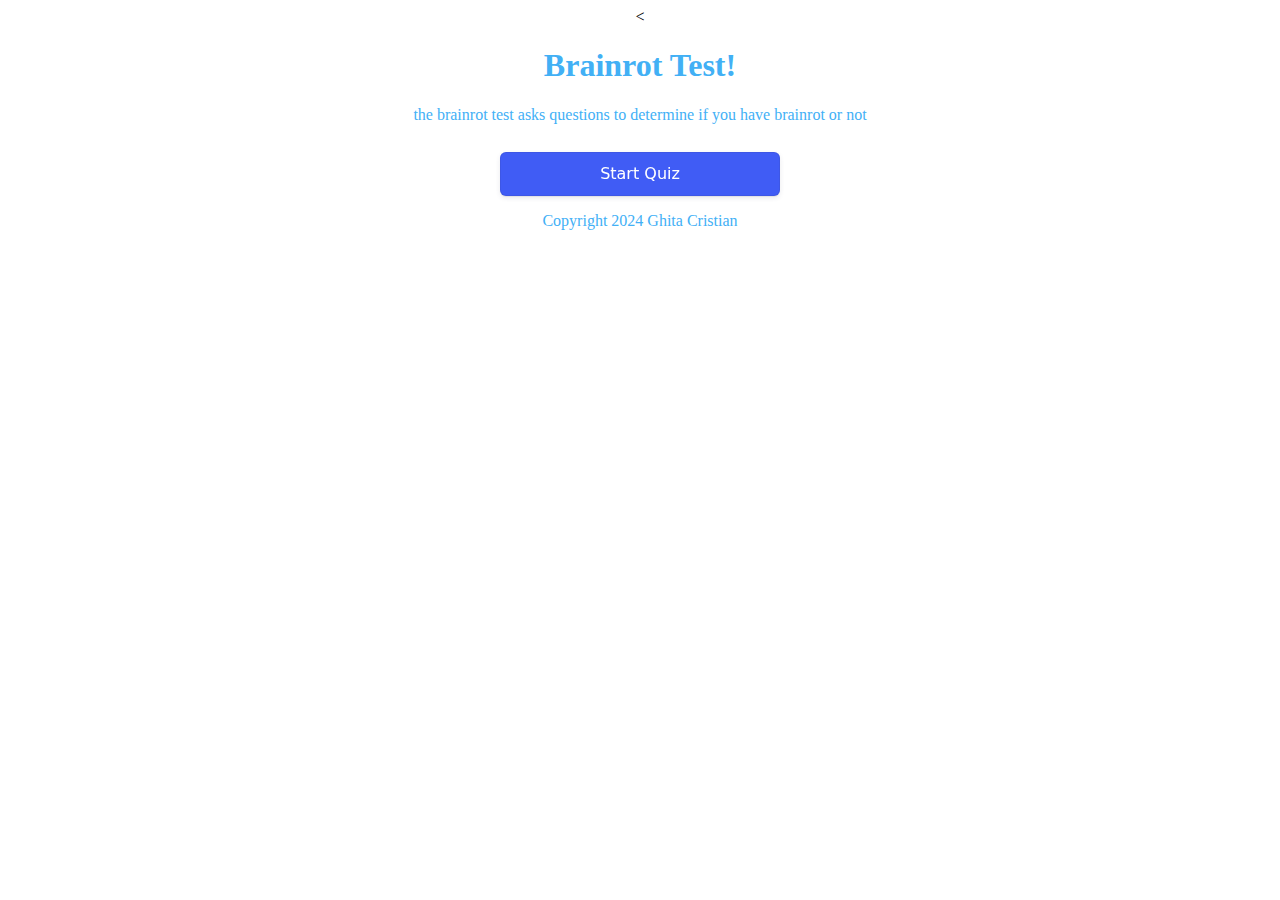
<file: index.html>
<!DOCTYPE html>
<html>
  <meta name="viewport" content="width=device-width, initial-scale=1.0">
  <body>
    <link rel="icon" type="image/x-icon" href="/skibidi.ico"><
                                                               
    <title>😄 Brainrot Test skibidi</title>
    <h1 id="coi">Brainrot Test!</h1>
    <p> the brainrot test asks questions to determine if you have brainrot or not</p>
    <button id="start">Start Quiz </button>
    <p>Copyright 2024 Ghita Cristian</p>
    <script src="main.js"></script>
    <link rel="manifest" href="manifest.json" />
      <link rel="stylesheet" href="style.css">
  </body>
</html>
</file>
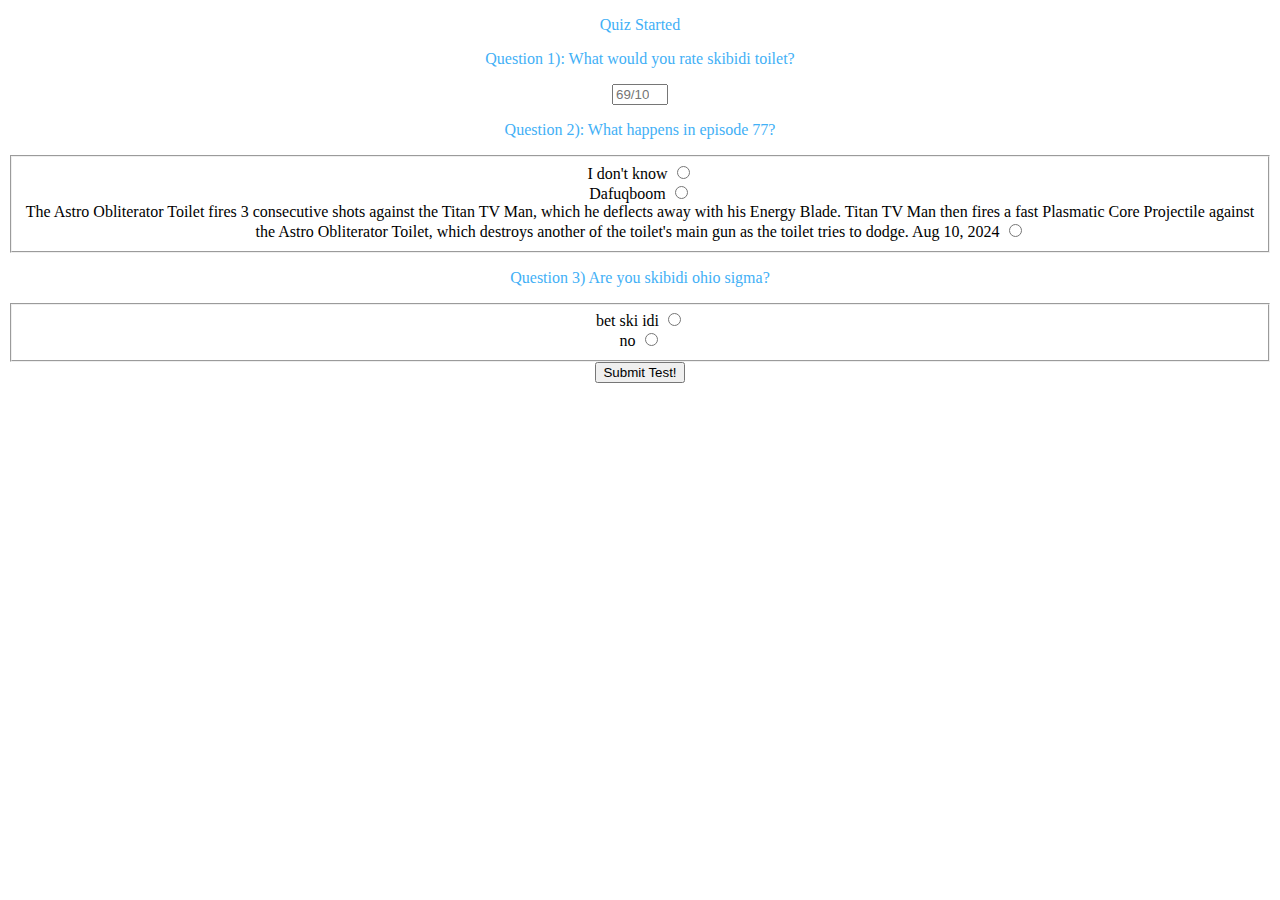
<file: test.html>
<!DOCTYPE html>
<html lang="en">
<head>
    <meta charset="UTF-8">
    <meta name="viewport" content="width=device-width, initial-scale=1.0">
    <title>Skibidi Toilet Quiz</title>
    <link rel="stylesheet" href="style.css">
</head>
<body>
    <p>Quiz Started</p>
    <p>Question 1): What would you rate skibidi toilet?</p>
    <input id="1rate" type="number" placeholder="69/10 explosions" max="10" min="1" required>

    <p>Question 2): What happens in episode 77?</p>
    <fieldset>
        <div id="div1">
            <label for="idk">I don't know</label>
            <input id="idk" type="radio" value="idk" name="value">
        </div>
        <div>
            <label for="idkbruh">Dafuqboom</label>
            <input id="idk2" type="radio" value="idk2" name="value">
        </div>
        <div>
            <label for="skibidi2">The Astro Obliterator Toilet fires 3 consecutive shots against the Titan TV Man, which he deflects away with his Energy Blade. Titan TV Man then fires a fast Plasmatic Core Projectile against the Astro Obliterator Toilet, which destroys another of the toilet's main gun as the toilet tries to dodge. Aug 10, 2024</label>
            <input id="skibidi2" type="radio" name="value" value="skibidi2">
        </div>
    </fieldset>
    <p>Question 3) Are you skibidi ohio sigma?</p>
    <fieldset>
        <div>
            <label for="ye">bet ski idi</label>
            <input id="yes" type=radio name="doamneIIsuseiarta-ma" value="ye">
        </div>
        <div>
            <label for="nah">
                no
            </label>
            <input type="radio" id="not" value="no" name="doamneIIsuseiarta-ma">
        </div>
    </fieldset>
    <button id="btn">Submit Test!</button>

    <script src="test.js"></script>
</body>
</html>
</file>
<file: style.css>
body {
 text-align: center;
}
#coi {
 color: #42b0f5;
} 

/* CSS */
#start {
  appearance: button;
  backface-visibility: hidden;
  background-color: #405cf5;
  border-radius: 6px;
  border-width: 0;
  box-shadow: rgba(50, 50, 93, .1) 0 0 0 1px inset,rgba(50, 50, 93, .1) 0 2px 5px 0,rgba(0, 0, 0, .07) 0 1px 1px 0;
  box-sizing: border-box;
  color: #fff;
  cursor: pointer;
  font-family: -apple-system,system-ui,"Segoe UI",Roboto,"Helvetica Neue",Ubuntu,sans-serif;
  font-size: 100%;
  height: 44px;
  line-height: 1.15;
  margin: 12px 0 0;
  outline: none;
  overflow: hidden;
  padding: 0 25px;
  position: relative;
  text-align: center;
  text-transform: none;
  transform: translateZ(0);
  transition: all .2s,box-shadow .08s ease-in;
  user-select: none;
  -webkit-user-select: none;
  touch-action: manipulation;
  width: 280px;
}

#start:disabled {
  cursor: default;
}

#start:focus {
  box-shadow: rgba(50, 50, 93, .1) 0 0 0 1px inset, rgba(50, 50, 93, .2) 0 6px 15px 0, rgba(0, 0, 0, .1) 0 2px 2px 0, rgba(50, 151, 211, .3) 0 0 0 4px;
}

p {
  color: #42b0f6;

}
</file>
